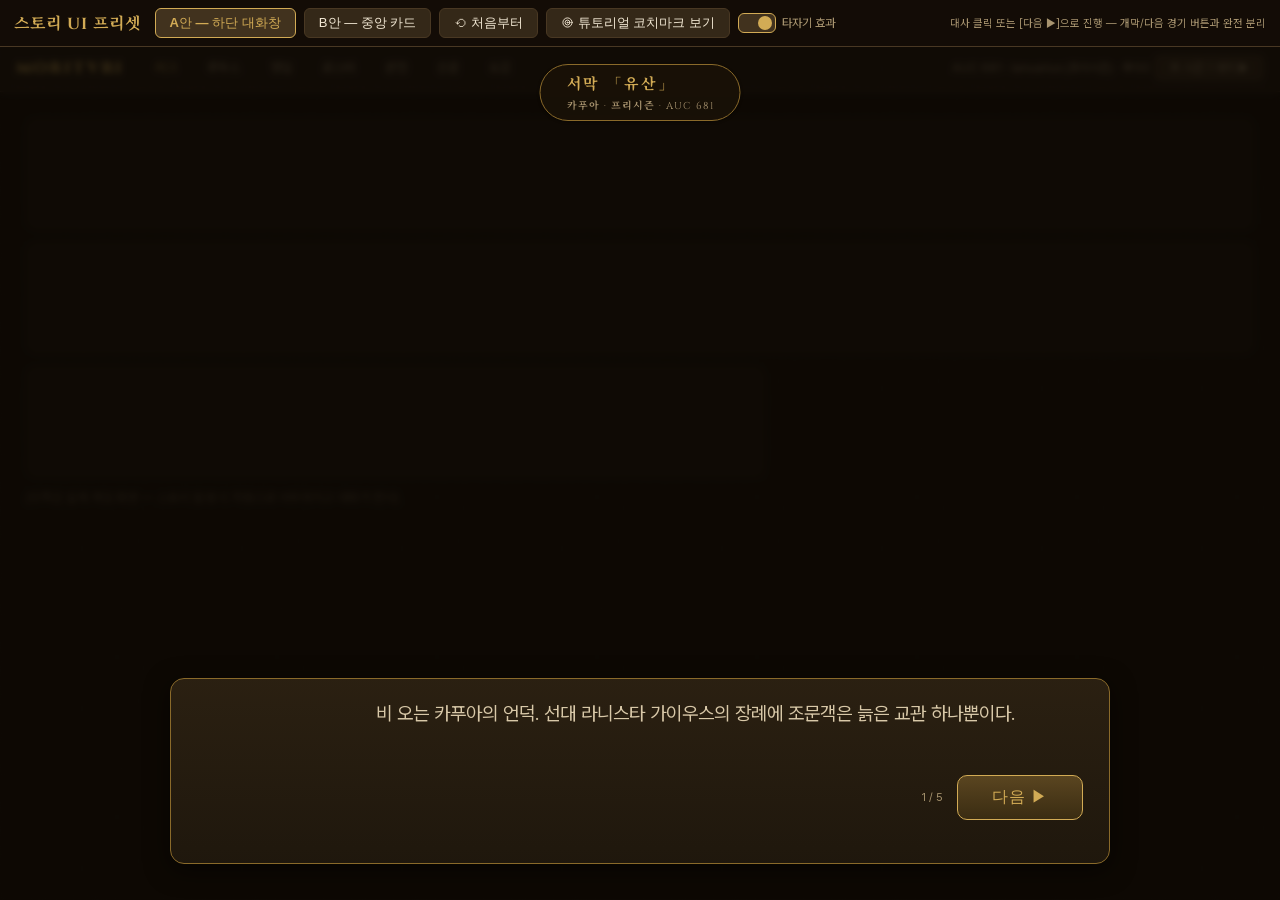
<file: Morituri/Morituri.Headless/story_ui_preset.html>
<!DOCTYPE html>
<html lang="ko">
<head>
<meta charset="utf-8">
<title>MORITURI — 스토리 대화 UI 프리셋 (검수용)</title>
<link rel="stylesheet" href="theme.css">
<script src="ui.js"></script>
<style>
  body{ margin:0; background:var(--bg); color:var(--ink); font-family:var(--font-body); overflow:hidden; }
  body::after{ content:''; position:fixed; inset:0; background-image:var(--noise); pointer-events:none; }

  /* ── 검수 컨트롤 바 ── */
  #ctl{ position:fixed; top:0; left:0; right:0; z-index:50; display:flex; gap:8px; align-items:center;
        padding:8px 14px; background:rgba(20,14,7,.92); border-bottom:1px solid var(--line); }
  #ctl b{ color:var(--gold); font-family:var(--font-display); letter-spacing:.06em; margin-right:6px }
  #ctl button{ background:var(--panel2); color:var(--ink); border:1px solid var(--line); border-radius:var(--r1);
        padding:5px 14px; cursor:pointer; font-size:13px }
  #ctl button.on{ border-color:var(--gold); color:var(--gold); background:var(--panel3); font-weight:700 }
  #ctl label{ font-size:12px; color:var(--dim); display:flex; align-items:center; gap:4px; cursor:pointer }

  /* ── 목업 게임 화면(배경) ── */
  #mock{ position:fixed; inset:0; padding-top:44px; }
  #mockbar{ display:flex; gap:4px; align-items:center; padding:10px 16px; background:var(--panel); border-bottom:1px solid var(--line) }
  #mockbar .logo{ font-family:var(--font-display); font-weight:900; color:var(--gold); letter-spacing:.12em; margin-right:14px }
  #mockbar .nv{ padding:6px 13px; color:var(--dim); font-size:13px; border-radius:var(--r1); position:relative }
  #mockbar .nv.hl{ color:var(--gold); }
  #mockbody{ padding:26px; color:var(--dim); font-size:13px; opacity:.5 }
  .mockcard{ background:var(--panel); border:1px solid var(--line-soft); border-radius:var(--r2); height:110px; margin-bottom:12px }

  /* ═══ 스토리 오버레이 공통 ═══ */
  #story{ position:fixed; inset:0; z-index:40; display:none; }
  #story.on{ display:block; }
  #story .veil{ position:absolute; inset:0; background:rgba(10,6,2,.78); backdrop-filter:blur(3px); animation:veilIn .5s ease }
  @keyframes veilIn{ from{opacity:0} to{opacity:1} }

  /* 상황 라벨(어디서 무슨 일이 벌어지는가 — 항상 상단) */
  .scenetag{ position:absolute; top:64px; left:50%; transform:translateX(-50%);
      font-family:var(--font-display); letter-spacing:.18em; color:var(--gold); font-size:15px; font-weight:700;
      padding:7px 26px; border:1px solid var(--gold-deep); border-radius:999px; background:rgba(26,18,8,.85);
      box-shadow:var(--sh1); white-space:nowrap; animation:dropIn .6s ease }
  .scenetag small{ display:block; text-align:center; letter-spacing:.1em; color:var(--dim); font-size:10px; font-weight:400; margin-top:2px }
  @keyframes dropIn{ from{opacity:0; transform:translate(-50%,-8px)} to{opacity:1; transform:translate(-50%,0)} }

  /* 초상 */
  .portrait{ filter:drop-shadow(0 6px 18px rgba(0,0,0,.6)); transition:opacity .25s ease, transform .25s ease }
  .portrait.dimmed{ opacity:.35; filter:grayscale(.6) drop-shadow(0 6px 18px rgba(0,0,0,.6)) }

  /* 이름패 */
  .nameplate{ display:inline-block; font-family:var(--font-display); font-weight:900; font-size:19px; letter-spacing:.12em;
      color:var(--gold); background:linear-gradient(180deg,var(--panel3),var(--panel)); padding:6px 22px;
      border:1px solid var(--gold-deep); border-radius:var(--r1) var(--r1) 0 0; border-bottom:none; box-shadow:var(--sh1) }
  .nameplate .role{ font-family:var(--font-body); font-weight:400; letter-spacing:.02em; font-size:11px; color:var(--dim); margin-left:8px }
  .nameplate.murena{ color:#cf8f8a; border-color:#6a3530 }

  /* 대사 텍스트 */
  .dlgtext{ font-size:19px; line-height:1.75; color:var(--ink); min-height:3.6em; font-weight:500; word-break:keep-all }
  .dlgtext.narration{ font-style:italic; color:#d8c8a8; font-weight:400 }
  .caret{ display:inline-block; width:9px; height:19px; background:var(--gold); margin-left:2px; vertical-align:-3px; animation:blink .8s step-end infinite }
  @keyframes blink{ 50%{opacity:0} }

  /* 다음 버튼 — 전용·크고·맥동 */
  .nextbtn{ background:linear-gradient(180deg,#5a4520,#3a2c12); color:var(--gold); border:1px solid var(--gold);
      border-radius:var(--r2); padding:11px 34px; font-size:16px; font-weight:800; cursor:pointer; letter-spacing:.06em;
      box-shadow:0 0 0 rgba(210,171,85,.4); animation:pulse 1.6s ease infinite }
  @keyframes pulse{ 0%,100%{box-shadow:0 0 0 0 rgba(210,171,85,.35)} 50%{box-shadow:0 0 14px 3px rgba(210,171,85,.18)} }
  .nextbtn:hover{ background:linear-gradient(180deg,#6a5228,#463618) }
  .skipnote{ font-size:11px; color:var(--dim); align-self:center }

  /* 선택지 */
  .choices{ display:flex; flex-direction:column; gap:10px; }
  .choice{ text-align:left; background:var(--panel2); border:1px solid var(--line); color:var(--ink);
      border-radius:var(--r2); padding:13px 18px; font-size:16px; cursor:pointer; transition:all .15s ease }
  .choice:hover{ border-color:var(--gold); color:var(--gold); background:var(--panel3); transform:translateX(4px) }
  .choice b{ color:var(--gold) }

  /* ═══ A안: 하단 대화창(비주얼 노벨) ═══ */
  #vnA{ position:absolute; inset:0; display:none }
  #vnA.on{ display:block }
  #vnA .stage{ position:absolute; left:50%; bottom:36px; transform:translateX(-50%); width:min(940px, 94vw); }
  #vnA .port{ position:absolute; left:-18px; bottom:100%; margin-bottom:-34px; z-index:2 }
  #vnA .box{ position:relative; background:linear-gradient(180deg, rgba(44,33,18,.97), rgba(32,24,13,.97));
      border:1px solid var(--gold-deep); border-radius:var(--r3); box-shadow:var(--sh2); padding:18px 26px 16px 205px; min-height:150px }
  #vnA .np{ position:absolute; top:-38px; left:190px }
  #vnA .foot{ display:flex; justify-content:flex-end; gap:14px; margin-top:10px }

  /* ═══ B안: 중앙 시네마틱 카드 ═══ */
  #vnB{ position:absolute; inset:0; display:none; align-items:center; justify-content:center }
  #vnB.on{ display:flex }
  #vnB .card{ width:min(680px,92vw); background:linear-gradient(180deg,#2e2313,#241a0e); border:1px solid var(--gold-deep);
      border-radius:var(--r3); box-shadow:var(--sh2); padding:0 34px 22px; text-align:center; animation:popB .35s ease }
  @keyframes popB{ from{opacity:0; transform:scale(.96)} to{opacity:1; transform:scale(1)} }
  #vnB .port{ margin-top:-64px }
  #vnB .np{ margin-top:6px }
  #vnB .nameplate{ border-radius:var(--r1); border-bottom:1px solid var(--gold-deep) }
  #vnB .dlgtext{ text-align:left; margin-top:16px }
  #vnB .foot{ display:flex; justify-content:center; gap:14px; margin-top:14px }

  /* ═══ 튜토리얼 코치마크 ═══ */
  #coach{ position:fixed; inset:0; z-index:45; display:none }
  #coach.on{ display:block }
  #coach .hole-veil{ position:absolute; inset:0; background:rgba(10,6,2,.6) }
  #coach .spot{ position:absolute; top:46px; left:388px; width:74px; height:36px; border-radius:8px;
      box-shadow:0 0 0 3px var(--gold), 0 0 22px 6px rgba(210,171,85,.45), 0 0 0 9999px rgba(10,6,2,.6);
      animation:spotPulse 1.4s ease infinite }
  @keyframes spotPulse{ 0%,100%{box-shadow:0 0 0 3px var(--gold),0 0 22px 6px rgba(210,171,85,.45),0 0 0 9999px rgba(10,6,2,.6)}
      50%{box-shadow:0 0 0 5px var(--gold),0 0 30px 10px rgba(210,171,85,.6),0 0 0 9999px rgba(10,6,2,.6)} }
  #coach .bubble{ position:absolute; top:100px; left:300px; width:360px; background:linear-gradient(180deg,#32261402,transparent),var(--panel2);
      border:1px solid var(--gold-deep); border-radius:var(--r2); box-shadow:var(--sh2); padding:14px 16px 12px; animation:dropIn2 .4s ease }
  @keyframes dropIn2{ from{opacity:0; transform:translateY(-8px)} to{opacity:1; transform:translateY(0)} }
  #coach .bubble::before{ content:''; position:absolute; top:-9px; left:112px; width:16px; height:16px;
      background:var(--panel2); border-left:1px solid var(--gold-deep); border-top:1px solid var(--gold-deep); transform:rotate(45deg) }
  #coach .brow{ display:flex; gap:10px; align-items:center }
  #coach .btxt{ font-size:14.5px; line-height:1.6; color:var(--ink) }
  #coach .btxt b{ color:var(--gold) }
  #coach .bname{ font-family:var(--font-display); font-weight:900; font-size:12px; letter-spacing:.1em; color:var(--gold) }
  #coach .bfoot{ display:flex; justify-content:flex-end; margin-top:10px }
  #coach .okbtn{ background:var(--panel3); border:1px solid var(--gold); color:var(--gold); font-weight:800;
      border-radius:var(--r1); padding:7px 22px; cursor:pointer; font-size:14px }

  #doneMsg{ position:fixed; inset:0; z-index:44; display:none; align-items:center; justify-content:center }
  #doneMsg.on{ display:flex }
  #doneMsg .in{ background:var(--panel); border:1px solid var(--gold-deep); border-radius:var(--r3); padding:26px 42px;
      text-align:center; color:var(--dim); box-shadow:var(--sh2) }
  #doneMsg .in b{ color:var(--gold); font-size:16px }
  #doneMsg button{ margin-top:14px; background:var(--panel3); border:1px solid var(--line); color:var(--ink);
      border-radius:var(--r1); padding:8px 22px; cursor:pointer }
</style>
</head>
<body>

<!-- 검수 컨트롤 -->
<div id="ctl">
  <b>스토리 UI 프리셋</b>
  <button id="btnA" class="on" onclick="setVariant('A')">A안 — 하단 대화창</button>
  <button id="btnB" onclick="setVariant('B')">B안 — 중앙 카드</button>
  <button onclick="restart()">⟲ 처음부터</button>
  <button onclick="showCoach()">{target} 튜토리얼 코치마크 보기</button>
  <label style="display:flex;align-items:center;gap:6px"><button class="sw on" id="tw"></button> 타자기 효과</label>
  <span style="margin-left:auto;font-size:11px;color:var(--dim)">대사 클릭 또는 [다음 ▶]으로 진행 — 개막/다음 경기 버튼과 완전 분리</span>
</div>

<!-- 목업 게임 화면 -->
<div id="mock">
  <div id="mockbar">
    <span class="logo">MORITVRI</span>
    <span class="nv hl">리그</span><span class="nv">루두스</span><span class="nv" id="navMarket">영입</span><span class="nv">로스터</span><span class="nv">관전</span><span class="nv">신문</span><span class="nv">도감</span>
    <span style="margin-left:auto;color:var(--dim);font-size:12px">AUC 681 · Ianuarius (프리시즌) · {coin}50</span>
    <span style="background:var(--panel3);border:1px solid var(--line);border-radius:6px;padding:5px 14px;color:var(--dim);font-size:12px">{ludus} 시즌 1 개막 ▶</span>
  </div>
  <div id="mockbody">
    <div class="mockcard"></div><div class="mockcard"></div><div class="mockcard" style="width:60%"></div>
    <span>(뒤쪽은 실제 게임 화면 — 스토리 발생 시 자동으로 어두워지고 대화가 뜬다)</span>
  </div>
</div>

<!-- ═══ 스토리 오버레이 ═══ -->
<div id="story" class="on">
  <div class="veil" onclick="advance()"></div>
  <div class="scenetag" id="sceneTag">서막 「유산」<small>카푸아 · 프리시즌 · AUC 681</small></div>

  <!-- A안 -->
  <div id="vnA" class="on">
    <div class="stage">
      <div class="port portrait" id="portA"></div>
      <div class="np" id="npA"></div>
      <div class="box" onclick="advance()">
        <div class="dlgtext" id="txtA"></div>
        <div class="foot" id="footA"></div>
      </div>
    </div>
  </div>

  <!-- B안 -->
  <div id="vnB">
    <div class="card">
      <div class="port portrait" id="portB"></div>
      <div class="np" id="npB"></div>
      <div class="dlgtext" id="txtB" onclick="advance()"></div>
      <div class="foot" id="footB"></div>
    </div>
  </div>
</div>

<!-- 튜토리얼 코치마크 -->
<div id="coach">
  <div class="spot"></div>
  <div class="bubble">
    <div class="brow">
      <span id="coachPort"></span>
      <div>
        <div class="bname">카토 · 교관</div>
        <div class="btxt">"돈이 없습니다. 셋 중 하나만 데려올 수 있어요."<br><b>→ 영입 탭</b>에서 뽑기로 첫 검투사를 들이십시오.</div>
      </div>
    </div>
    <div class="bfoot"><button class="okbtn" onclick="hideCoach()">알겠다</button></div>
  </div>
</div>

<div id="doneMsg">
  <div class="in">
    <b>— 대화 종료 —</b><br><br>선택 결과가 결과 카드로 이어지고, 게임 화면으로 복귀합니다.<br>
    이어서 튜토리얼이 있으면 코치마크가 뜹니다.
    <br><button onclick="hideDone(); showCoach()">튜토리얼 코치마크 →</button>
    <button onclick="hideDone()">닫기</button>
  </div>
</div>

<script>
/* ── 절차 초상(SVG) — 비검투사 각본 인물. 실구현 시 portraitSvg 계열에 편입 ── */
function svgCato(size){
  return `<svg width="${size}" height="${size}" viewBox="0 0 100 100">
    <defs><radialGradient id="gb" cx="50%" cy="35%"><stop offset="0%" stop-color="#4a3820"/><stop offset="100%" stop-color="#241a0e"/></radialGradient></defs>
    <rect width="100" height="100" rx="10" fill="url(#gb)" stroke="#8a6a2a"/>
    <ellipse cx="50" cy="88" rx="30" ry="22" fill="#5a4630"/>
    <path d="M28 78 Q50 66 72 78 L72 100 L28 100 Z" fill="#6a532f"/>
    <circle cx="50" cy="46" r="21" fill="#b98a5e"/>
    <path d="M29 46 Q29 22 50 22 Q71 22 71 46 Q71 40 50 38 Q29 40 29 46" fill="#b98a5e"/>
    <path d="M33 60 Q50 78 67 60 L67 70 Q50 84 33 70 Z" fill="#cfc4b0"/>
    <path d="M40 44 L46 44 M55 44 L61 44" stroke="#3a2a18" stroke-width="2.6" stroke-linecap="round"/>
    <path d="M37 38 Q43 35 47 38 M54 38 Q58 35 64 38" stroke="#8a7a66" stroke-width="2" fill="none"/>
    <path d="M58 30 L64 42" stroke="#8a4a3a" stroke-width="2" stroke-linecap="round"/>
    <path d="M44 55 Q50 58 56 55" stroke="#7a5638" stroke-width="2" fill="none"/>
    <path d="M50 44 L50 50 Q50 52 47 52" stroke="#9a6f47" stroke-width="2" fill="none"/>
  </svg>`;
}
function svgMurena(size){
  return `<svg width="${size}" height="${size}" viewBox="0 0 100 100">
    <defs><radialGradient id="gm" cx="50%" cy="35%"><stop offset="0%" stop-color="#33222a"/><stop offset="100%" stop-color="#1a1014"/></radialGradient></defs>
    <rect width="100" height="100" rx="10" fill="url(#gm)" stroke="#6a3530"/>
    <path d="M20 100 Q22 60 50 56 Q78 60 80 100 Z" fill="#2e1e26"/>
    <path d="M30 52 Q30 18 50 18 Q70 18 70 52 Q70 64 50 66 Q30 64 30 52" fill="#241820"/>
    <ellipse cx="50" cy="48" rx="14" ry="16" fill="#c9a88f"/>
    <path d="M36 40 Q50 30 64 40 L64 34 Q50 22 36 34 Z" fill="#241820"/>
    <path d="M42 47 L48 47 M53 47 L59 47" stroke="#241318" stroke-width="2.4" stroke-linecap="round"/>
    <path d="M45 58 Q50 60 55 58" stroke="#8a5f4a" stroke-width="1.8" fill="none"/>
    <circle cx="50" cy="82" r="6" fill="#111" stroke="#8a6a2a" stroke-width="1.5"/>
    <path d="M47 82 Q50 78 53 82 Q50 86 47 82" fill="#8a6a2a"/>
  </svg>`;
}
const PORTS = { cato: svgCato, murena: svgMurena, none: (s)=>'' };

/* ── 대본(샘플: 서막 S0 + S5 발췌) ── */
const SCRIPT = [
  { who:'none',   name:'',        text:'비 오는 카푸아의 언덕. 선대 라니스타 가이우스의 장례에 조문객은 늙은 교관 하나뿐이다.', narration:true },
  { who:'cato',   name:'카토',    role:'루두스의 교관', text:'"가이우스는 이길 수 없는 경기를 이겼습니다. 그리고 그날 밤 죽었지요. …남은 건 이 무너진 루두스와 빚, 그리고 접니다."' },
  { who:'cato',   name:'카토',    role:'루두스의 교관', text:'"유서에 이렇게 적혀 있더군요 — \'모래는 정직하다. 그 위의 인간들이 문제일 뿐.\'"' },
  { who:'murena', name:'무레나',  role:'검은 인장의 중개인', text:'"가이우스의 후계자시군. 빚은 피를 가리지 않습니다. …허나 갚을 방법은 여러 가지지요."' },
  { who:'murena', name:'무레나',  role:'검은 인장의 중개인', text:'"우린 아무도 죽이지 않습니다. 당신들이 돈 때문에 죽이는 거죠. 우린 그저 결과를 정리할 뿐."',
    choices:[ '고개를 끄덕인다 <b>(다음 경기를 던지면 골드 +120)</b>', '증서를 밀어낸다 <b>(명성 +10)</b>' ] },
];

let variant='A', idx=0, typing=null, choiceMode=false;

function el(id){ return document.getElementById(id); }
function setVariant(v){
  variant=v;
  el('btnA').classList.toggle('on', v==='A'); el('btnB').classList.toggle('on', v==='B');
  el('vnA').classList.toggle('on', v==='A'); el('vnB').classList.toggle('on', v==='B');
  render();
}
function restart(){ idx=0; choiceMode=false; el('story').classList.add('on'); hideCoach(); hideDone(); render(); }

function render(){
  const L = SCRIPT[idx];
  const P = variant==='A' ? {port:'portA',np:'npA',txt:'txtA',foot:'footA',size:190}
                          : {port:'portB',np:'npB',txt:'txtB',foot:'footB',size:120};
  el(P.port).innerHTML = PORTS[L.who](P.size);
  el(P.port).classList.toggle('dimmed', L.narration===true);
  el(P.np).innerHTML = L.name ? `<span class="nameplate ${L.who==='murena'?'murena':''}">${L.name}<span class="role">${L.role||''}</span></span>` : '';
  const txt = el(P.txt);
  txt.className = 'dlgtext' + (L.narration?' narration':'');
  // 타자기
  if (typing) clearInterval(typing);
  const full = L.text;
  if (el('tw').checked){
    let i=0; txt.innerHTML='<span class="caret"></span>';
    typing = setInterval(()=>{
      i+=2;
      txt.innerHTML = full.slice(0,i) + '<span class="caret"></span>';
      if (i>=full.length){ clearInterval(typing); typing=null; txt.innerHTML=full; showFoot(P,L); }
    }, 18);
    el(P.foot).innerHTML = '<span class="skipnote">클릭 = 전체 표시</span>';
  } else { txt.innerHTML = full; showFoot(P,L); }
}
function showFoot(P,L){
  if (L.choices){
    choiceMode = true;
    el(P.foot).innerHTML = `<div class="choices" style="width:100%">` +
      L.choices.map((c,i)=>`<button class="choice" onclick="pick(${i})">${i+1}. ${c}</button>`).join('') + `</div>`;
  } else {
    choiceMode = false;
    el(P.foot).innerHTML = `<span class="skipnote">${idx+1} / ${SCRIPT.length}</span><button class="nextbtn" onclick="advance(event)">다음 ▶</button>`;
  }
}
function advance(ev){
  if (ev) ev.stopPropagation();
  const P = variant==='A' ? {txt:'txtA',foot:'footA'} : {txt:'txtB',foot:'footB'};
  const L = SCRIPT[idx];
  if (typing){ clearInterval(typing); typing=null; el(P.txt).innerHTML=L.text; showFoot(variant==='A'?{port:'portA',np:'npA',txt:'txtA',foot:'footA'}:{port:'portB',np:'npB',txt:'txtB',foot:'footB'}, L); return; }
  if (choiceMode) return;   // 선택지는 반드시 골라야 진행
  if (idx < SCRIPT.length-1){ idx++; render(); }
}
function pick(i){
  el('story').classList.remove('on');
  el('doneMsg').classList.add('on');
}
function showCoach(){ el('story').classList.remove('on'); el('coach').classList.add('on'); el('coachPort').innerHTML = svgCato(52); }
function hideCoach(){ el('coach').classList.remove('on'); }
function hideDone(){ el('doneMsg').classList.remove('on'); }
document.addEventListener('keydown', e=>{ if (e.key==='Enter'||e.key===' ') advance(); });
render();
</script>
</body>
</html>
</file>
<file: Morituri/Morituri.Headless/theme.css>
/* ═══════════════════════════════════════════════════════════════════
   MORITURI theme.css — 디자인 시스템 단일 출처
   아트 디렉션: "로마 프레스코 + 피와 모래" (세피아·골드 심화)
   index.html / league.html / viewer.html / melee.html 공유.
   :root 토큰은 여기가 유일한 정의처 — 각 HTML의 중복 :root는 제거됨.
   ═══════════════════════════════════════════════════════════════════ */

/* ── 폰트 (전부 OFL — fonts/OFL_*.txt) ── */
@font-face{
  font-family:"Pretendard Variable";
  src:url("fonts/PretendardVariable.woff2") format("woff2-variations");
  font-weight:45 920; font-display:swap;
}
@font-face{
  font-family:"Cinzel";
  src:url("fonts/CinzelVariable.woff2") format("woff2-variations");
  font-weight:400 900; font-display:swap;
}
@font-face{
  font-family:"Noto Serif KR";
  src:url("fonts/NotoSerifKR-700.woff2") format("woff2");
  font-weight:700; font-display:swap;
}
@font-face{
  font-family:"Noto Serif KR";
  src:url("fonts/NotoSerifKR-900.woff2") format("woff2");
  font-weight:900; font-display:swap;
}

/* ── 디자인 토큰 ── */
:root{
  /* 팔레트 — 기존 9변수 이름 유지, 값 정제(배경 명도↓ → 골드 대비↑) */
  --bg:#191209;        /* 바닥: 어두운 흙·그을음 */
  --panel:#281e12;     /* 패널: 프레스코 벽면 */
  --panel2:#342818;    /* 한 단 밝은 패널 */
  --panel3:#41321e;    /* 인터랙티브·호버 면 */
  --ink:#f2e8d4;       /* 본문: 석회 아이보리 */
  --dim:#a8946f;       /* 보조 텍스트: 바랜 오커 */
  --gold:#d2ab55;      /* 주 강조: 금박 */
  --gold-deep:#8a6a2a; /* 금박 그늘 */
  --a:#5b9be0;         /* 진영 A(청) */
  --b:#e0685f;         /* 진영 B(적) */
  --grn:#8fc98f;       /* 긍정·성장 */
  --blood:#8a1f1a;     /* 피: 위험·죽음·처형 */
  --blood-bright:#c3372c;
  --glory:#c94ca8;     /* 영광(하드화폐) — 기존 #c94ca8 승계 */
  --bronze:#a67c4e;    /* 동상·차분한 금속 */
  --line:#493823;      /* 표준 경계선(기존 하드코딩 #4a3a26 승계) */
  --line-soft:#3a2c19;

  /* 타이포 */
  --font-body:"Pretendard Variable",system-ui,"Segoe UI","Malgun Gothic",sans-serif;
  --font-display:"Cinzel","Noto Serif KR",serif;

  /* 형태 스케일 */
  --r1:6px; --r2:10px; --r3:14px;
  --sh1:0 1px 3px rgba(0,0,0,.4);
  --sh2:0 6px 24px rgba(0,0,0,.55);

  /* 질감 — 프레스코 그레인(노이즈)·비네트 */
  --noise:url("data:image/svg+xml,%3Csvg xmlns='http://www.w3.org/2000/svg' width='160' height='160'%3E%3Cfilter id='n'%3E%3CfeTurbulence type='fractalNoise' baseFrequency='0.9' numOctaves='2' stitchTiles='stitch'/%3E%3CfeColorMatrix type='saturate' values='0'/%3E%3C/filter%3E%3Crect width='160' height='160' filter='url(%23n)' opacity='0.05'/%3E%3C/svg%3E");
}

/* ── 전역 기반 ── */
html{ scrollbar-color:var(--line) transparent; }
body{
  font-family:var(--font-body);
  font-synthesis:none;
  -webkit-font-smoothing:antialiased;
  text-rendering:optimizeLegibility;
}
/* 프레스코 바닥: 기본색 + 비네트 + 그레인 */
body.fresco{
  background:
    var(--noise),
    radial-gradient(ellipse at 50% 0%, rgba(210,171,85,.05), transparent 55%),
    radial-gradient(ellipse at 50% 115%, #0d0905 0%, transparent 60%),
    var(--bg);
}

/* ── 타이포 유틸 ── */
.display{ font-family:var(--font-display); font-weight:700; letter-spacing:.04em; }
.tnum{ font-variant-numeric:tabular-nums; }

/* ── 포커스 링(키보드 내비) ── */
:focus-visible{ outline:2px solid var(--gold); outline-offset:2px; border-radius:2px; }

/* ══ 커서 — 원본 사진에서 뽑은 32px PNG ═══════════════════════════════
   기본 = 장식 창끝, 클릭 가능 = 월계 가지. 이전에는 SVG로 옮겨 그렸으나
   라니스타 요청으로 제공 사진을 그대로 쓴다(SVG판은 git 이력에 있다).

   ★ 이 블록의 base64는 손으로 고치지 말 것. 생성처는 tools/build_cursors.py
     하나다. 사진·각도·크기를 바꾸면 그 스크립트를 돌린 뒤 Debug·Release를
     모두 빌드해야 실제 화면에 반영된다(소스만 고치면 옛 산출물이 남는다).

   출처: 참고/cursor_arrow.png · 참고/cursor_laurel.png (각 128px 안팎)
   가공 파이프라인(Pillow):
     1) 배경 제거 — 테두리 영역성장 + 배경색 표본과의 전역 색차 이중 조건.
        이웃 색차만 보면 피사체 경계의 안티에일리어싱 램프를 타고 안쪽까지
        걸어 들어가 날 가장자리가 점선처럼 파인다(실측 내부 구멍 1222화소
        → 이중 조건 + 구멍 메우기로 4화소).
     2) 회전은 창끝에만, 스크립트의 rotate() 인자로. 월계는 원본이 이미
        좌상향이라 손대지 않는다. 좌우 반전하면 끝이 오른쪽으로 가서 커서
        관례에 어긋난다(한 번 틀렸다가 되돌림).
     3) 프리멀티플라이 후 LANCZOS 축소 — 안 하면 투명 경계에 배경색
        헤일로가 남는다. 그 뒤 언프리멀티플라이.
     4) 알파 팽창 1px로 어두운 테두리(#1a1208) — 밝은 패널 위 실루엣 보존.
   금지 = 창끝 채도 25%·명도 85% + 피빛 고리/사선, 대기 = 창끝 + 모래시계.

   hotspot은 스크립트가 매번 계산해 박는다(최상단 불투명 행의 가운데).
   회전각을 바꾸면 뾰족한 끝이 움직이므로 하드코딩하면 조준점이 어긋난다.
   파일 대신 base64인 이유: 새 정적 자산은 csproj Link를 빠뜨리면 빌드
   출력에 복사되지 않아 조용히 옛것이 남는다. */
:root{
  --cur-arrow:url("[data-uri]") 1 0, default;
  --cur-hand:url("[data-uri]") 1 0, pointer;
  --cur-no:url("[data-uri]") 1 0, not-allowed;
  --cur-wait:url("[data-uri]") 1 0, progress;
}
html,body{ cursor:var(--cur-arrow); }
/* 클릭 가능 — 인라인 style·CSS 규칙 양쪽의 cursor:pointer를 함께 덮는다.
   인라인 선언이 시트 규칙을 이기므로 !important가 필요하다.
   ui.js가 클릭 카드·행에 role=button을 부여하므로 대부분 [role=button]으로 잡힌다.
   비활성 요소는 :not()으로 아예 제외한다 — 순서로 이기려 하면 안 된다.
   :is()의 특이도는 인자 중 최댓값이라 클릭가능(a[href]=0,1,1)이 금지(.disabled=0,1,0)를
   이겨버린다. 실제로 disabled 버튼에 금빛 손이 뜨는 걸 확인하고 이 방식으로 바꿨다. */
:is(a[href],button,summary,label,select,[role="button"],[onclick],
    [style*="cursor:pointer"],[style*="cursor: pointer"]
   ):not([disabled]):not([aria-disabled="true"]):not(.disabled){ cursor:var(--cur-hand) !important; }
:is([disabled],.disabled,[aria-disabled="true"],
    [style*="not-allowed"]){ cursor:var(--cur-no) !important; }
:is([aria-busy="true"],[style*="cursor:progress"]){ cursor:var(--cur-wait) !important; }
/* 입력은 네이티브 I빔 유지 — 캐럿 위치를 읽는 데는 그쪽이 정확하다 */
:is(textarea,input:not([type=button]):not([type=submit]):not([type=checkbox]):not([type=radio]):not([type=range])){ cursor:text !important; }

/* ── 커스텀 스크롤바 (WebView2=Chromium) ── */
::-webkit-scrollbar{ width:10px; height:10px; }
::-webkit-scrollbar-track{ background:transparent; }
::-webkit-scrollbar-thumb{ background:var(--line); border-radius:5px; border:2px solid transparent; background-clip:padding-box; }
::-webkit-scrollbar-thumb:hover{ background:var(--gold-deep); border:2px solid transparent; background-clip:padding-box; }

/* ═══ 컴포넌트 ═══ */

/* ── 버튼 3계열 ── */
.btn{
  font:inherit; cursor:pointer; user-select:none;
  display:inline-flex; align-items:center; justify-content:center; gap:6px;
  padding:7px 14px; border-radius:var(--r1);
  background:var(--panel2); color:var(--ink); border:1px solid var(--line);
  transition:border-color .15s, background .15s, transform .06s, box-shadow .15s;
}
.btn:hover{ border-color:var(--gold-deep); background:var(--panel3); }
.btn:active{ transform:translateY(1px); }
.btn:disabled{ opacity:.4; cursor:default; transform:none; }

/* G9 잠긴 이유 말하기 — 비활성 버튼은 왜 안 되는지 침묵하면 안 된다.
   disabled는 클릭 이벤트를 못 받지만 :hover는 받으므로 CSS만으로 성립(JS·핸들러 0).
   쓰는 쪽: <button disabled data-why="영광이 모자란다 (12 필요)"> */
[data-why][disabled], [data-why].disabled{ position:relative; overflow:visible; }
/* 말풍선은 버튼 '아래'로 — 이 버튼들의 조상은 overflow-x:hidden + overflow-y:auto 스크롤 컨테이너다.
   위로 띄우면 컨테이너 상단에 잘린다(G13과 같은 함정). 가로 넘침은 줄바꿈+최대폭으로 막는다. */
[data-why][disabled]::after, [data-why].disabled::after{
  content:attr(data-why); position:absolute; left:0; top:calc(100% + 7px);
  transform:translateY(-3px);
  padding:6px 10px; border-radius:var(--r1,6px); pointer-events:none;
  white-space:normal; width:max-content; max-width:230px; text-align:left;
  background:#1b1610; color:#e8d9b0; border:1px solid var(--gold-deep);
  font-size:11px; font-weight:600; letter-spacing:.01em; line-height:1.4;
  box-shadow:0 6px 18px rgba(0,0,0,.55);
  opacity:0; transition:opacity var(--dur-fast,.12s) var(--ease-out,ease), transform var(--dur-fast,.12s) var(--ease-out,ease);
  z-index:40;
}
[data-why][disabled]::before, [data-why].disabled::before{     /* 말풍선 꼬리 */
  content:''; position:absolute; left:14px; top:calc(100% + 2px);
  transform:translateY(-3px);
  border:5px solid transparent; border-bottom-color:var(--gold-deep);
  pointer-events:none; opacity:0;
  transition:opacity var(--dur-fast,.12s) var(--ease-out,ease), transform var(--dur-fast,.12s) var(--ease-out,ease);
  z-index:40;
}
[data-why][disabled]:hover::after, [data-why].disabled:hover::after,
[data-why][disabled]:hover::before, [data-why].disabled:hover::before{
  opacity:1; transform:translateY(0);
}
.btn.primary{
  background:linear-gradient(180deg,#e0bd6a,var(--gold) 55%,#b8923f);
  color:#231604; border-color:#8a6a2a; font-weight:800;
  text-shadow:0 1px 0 rgba(255,240,200,.35); box-shadow:var(--sh1);
}
.btn.primary:hover{ background:linear-gradient(180deg,#ecca79,#dcb75f 55%,#c29c46); border-color:#a07c31; }
.btn.ghost{ background:none; }
.btn.ghost:hover{ background:rgba(210,171,85,.07); }
.btn.danger{ background:linear-gradient(180deg,#7c231d,var(--blood)); color:#f5ded6; border-color:#5c1512; font-weight:700; }
.btn.danger:hover{ background:linear-gradient(180deg,#932b25,#a02a22); border-color:#7c231d; }

/* ── 카드 ── */
.card-t{
  background:linear-gradient(180deg,rgba(210,171,85,.045),transparent 40%), var(--panel);
  border:1px solid var(--line-soft); border-radius:var(--r2);
  box-shadow:var(--sh1);
}

/* ── 칩·태그 ── */
.tag-t{ font-size:11px; color:var(--gold); border:1px solid var(--gold-deep); border-radius:4px; padding:0 6px; }

/* ── 골드 헤어라인 구분선 ── */
.hairline{ border:0; height:1px; background:linear-gradient(90deg,transparent,var(--gold-deep),transparent); }

/* ── 아이콘 ── */
.ic{ width:1em; height:1em; vertical-align:-.125em; flex:0 0 auto; }

/* 가로 스크롤 전면 금지(라니스타 규약) — 게임 어디에도 가로 스크롤바는 없다 */
html, body{ overflow-x:hidden; }

/* R3: 모션 토큰 — 모든 새 전환은 이 세 박자와 두 곡선만 쓴다 */
:root{
  --dur-fast:.1s; --dur-mid:.22s; --dur-slow:.4s;
  --ease-out:cubic-bezier(.2,.7,.3,1); --ease-snap:cubic-bezier(.6,.05,.3,1);
}

/* R1: 커스텀 폼 컨트롤 — 브라우저 기본 select/checkbox 대체 (ui.js가 .value/.checked API를 붙인다) */
.seg{ display:inline-flex; border:1px solid var(--line); border-radius:8px; overflow:hidden; vertical-align:middle; }
.seg button{ background:transparent; border:0; border-right:1px solid var(--line); color:var(--dim);
  padding:4px 11px; cursor:pointer; font:inherit; font-size:12px; font-weight:700; transition:color .12s, background .12s; }
.seg button:last-child{ border-right:0; }
.seg button:hover{ color:var(--ink); }
.seg button.cur{ background:var(--gold); color:#241b0e; }
.sw{ position:relative; width:38px; height:20px; border-radius:12px; border:1px solid var(--line); background:var(--panel2);
  cursor:pointer; display:inline-block; vertical-align:middle; padding:0; flex:0 0 auto; transition:background .15s, border-color .15s; }
.sw::after{ content:''; position:absolute; top:2px; left:2px; width:14px; height:14px; border-radius:50%;
  background:var(--dim); transition:left .15s, background .15s; }
.sw.on{ background:#463414; border-color:var(--gold); }
.sw.on::after{ left:19px; background:var(--gold); }
.ic.lg{ width:1.25em; height:1.25em; vertical-align:-.2em; }

/* ── 모션 프리미티브 (≤200ms, 절제) ── */
@keyframes fadeIn{ from{opacity:0} to{opacity:1} }
@keyframes popIn{ 0%{transform:scale(.96);opacity:0} 100%{transform:scale(1);opacity:1} }
@keyframes riseIn{ from{transform:translateY(6px);opacity:0} to{transform:none;opacity:1} }
.anim-fade{ animation:fadeIn .18s ease both; }
.anim-pop{ animation:popIn .16s cubic-bezier(.2,.9,.3,1.2) both; }
.anim-rise{ animation:riseIn .2s ease both; }

/* 리빌 연출(DDD) keyframes는 index.html <style>이 단일 출처 (rvFlip/rvPop/rvGlow/rvShake/thumbRock) */
</file>
